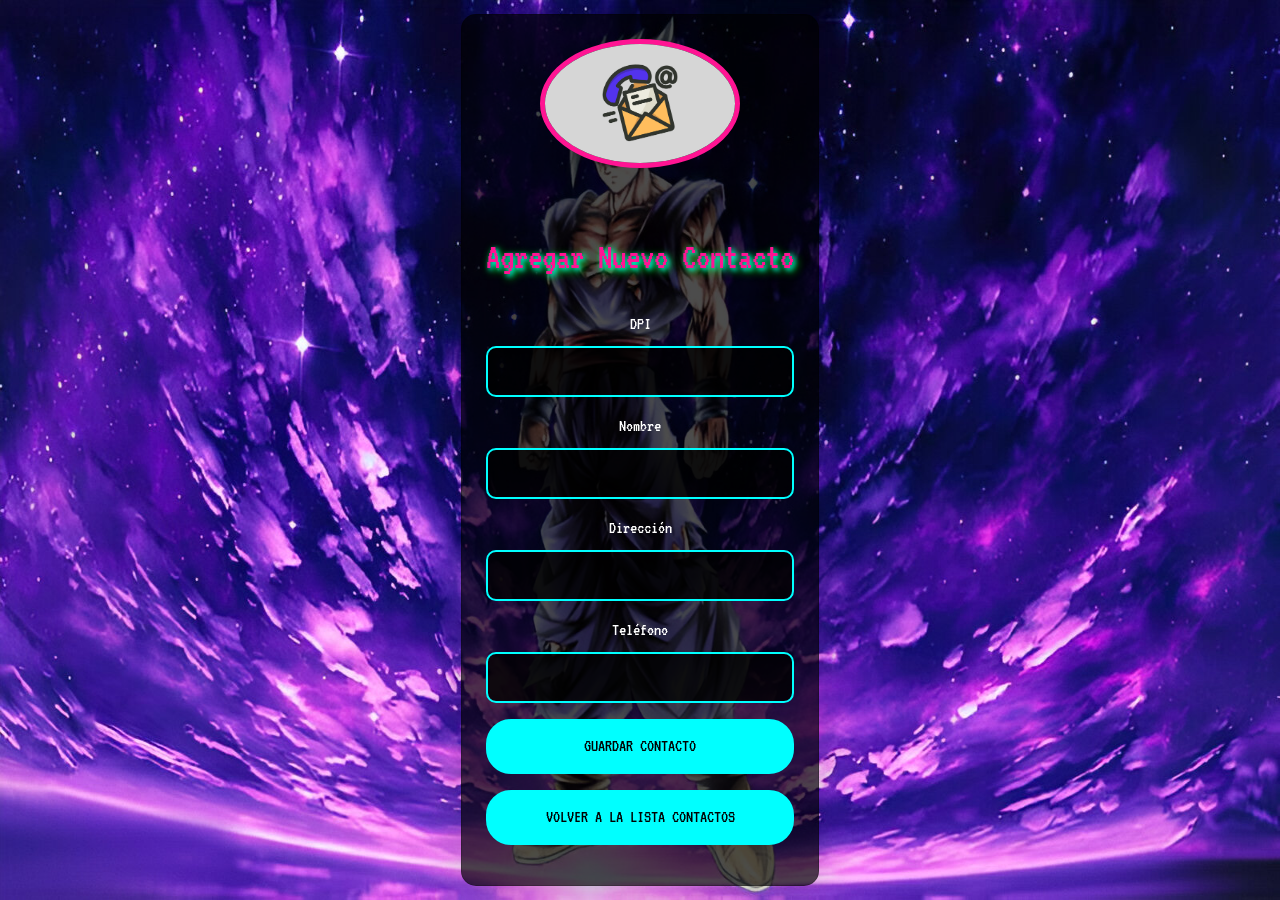
<file: agregar-contacto/agregar-contacto.html>
<!DOCTYPE html>
<html lang="es">
<head>
    <meta charset="UTF-8" />
    <title>Formulario Contacto</title>
    <link href="https://cdn.jsdelivr.net/npm/bootstrap@5.3.3/dist/css/bootstrap.min.css" rel="stylesheet" integrity="sha384-QWTKZyjpPEjISv5WaRU9OFeRpok6YctnYmDr5pNlyT2bRjXh0JMhjY6hW+ALEwIH" crossorigin="anonymous">
    <link rel="stylesheet" href="agregar-contacto.css">
    <link href="https://fonts.googleapis.com/css2?family=VT323&display=swap" rel="stylesheet">
</head>
<body class="d-flex justify-content-center align-items-center vh-100">

    <div class="card shadow-lg p-4" style="max-width: 400px;">
        <div class="text-center mb-4">
            <img src="../assets/image/FormNuevoContacto.png" alt="Formulario" class="img-fluid rounded-circle mb-5" width="200" height="200">
            <h3>Agregar Nuevo Contacto</h3>
        </div>
        
        <form action="../contactos/contacto.html">
            <div class="mb-3">
                <label for="inputDpi" class="form-label">DPI</label>
                <input type="text" class="form-control" id="inputDpi" required>
            </div>
            <div class="mb-3">
                <label for="inputNombre" class="form-label">Nombre</label>
                <input type="text" class="form-control" id="inputNombre" required>
            </div>
            <div class="mb-3">
                <label for="inputDireccion" class="form-label">Dirección</label>
                <input type="text" class="form-control" id="inputDireccion" required>
            </div>
            <div class="mb-3">
                <label for="inputTelefono" class="form-label">Teléfono</label>
                <input type="text" class="form-control" id="inputTelefono" required>
            </div>
            <div class="d-grid gap-2 mb-3">
                <button type="submit" class="btn btn-primary">Guardar Contacto</button>
            </div>
        </form>
        <form action="../contactos/contacto.html">
            <div class="d-grid gap-2 mb-3">
                <button type="submit" class="btn btn-primary">Volver a la lista Contactos</button>
            </div>
        </form>
    </div>

</body>
</html>
</file>
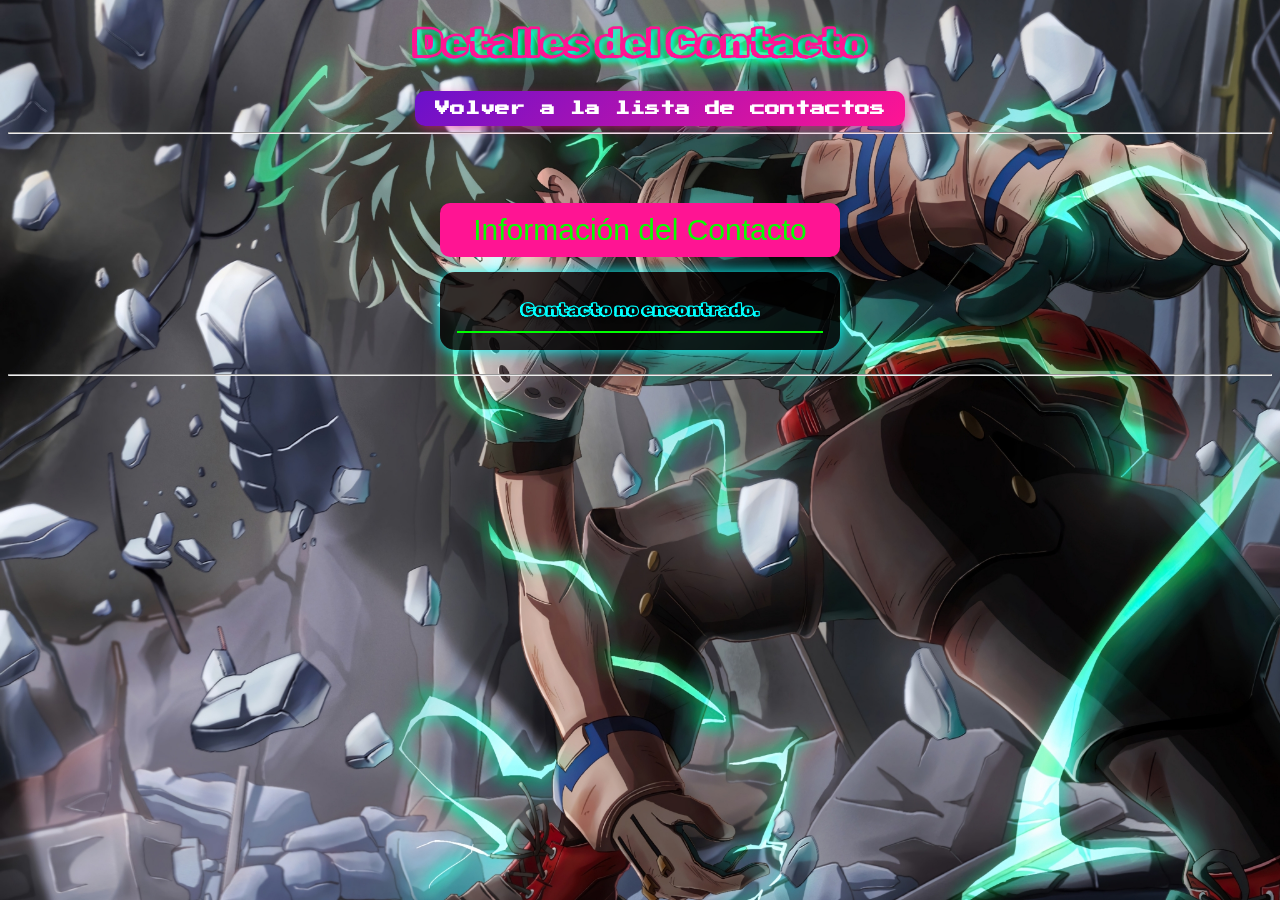
<file: detalle-contacto/detalle-contacto.html>
<!DOCTYPE html>
<html lang="es">
<head>
    <meta charset="UTF-8">
    <title>Detalles del Contacto</title>
    <link href="detalle-contacto.css" rel="stylesheet" type="text/css">
    <link href="https://fonts.googleapis.com/css2?family=Press+Start+2P&family=Rubik+Doodle+Shadow&display=swap" rel="stylesheet">
</head>
<body>
    <header>
        <nav>
            <h1>Detalles del Contacto</h1>
            <ul>
                <li><a href="../contactos/contacto.html">Volver a la lista de contactos</a></li>
            </ul>
        </nav>
    </header>
    <hr>
    <br>
    <div class="tablecontainer">
        <div class="table1">
            <table>
                <caption>Información del Contacto</caption>
                <tbody>
                    <tr>
                        <th>DPI</th>
                        <td id="contacto-dpi"></td>
                    </tr>
                    <tr>
                        <th>Nombre</th>
                        <td id="contacto-nombre"></td>
                    </tr>
                    <tr>
                        <th>Dirección</th>
                        <td id="contacto-direccion"></td>
                    </tr>
                    <tr>
                        <th>Teléfono</th>
                        <td id="contacto-telefono"></td>
                    </tr>
                </tbody>
            </table>
        </div>
    </div>
    <br>
    <hr>
    <script>
        const contactos = {
            1: { dpi: "5473 84987 5632", nombre: "Jose Cortez", direccion: "Zona 07", telefono: "6324 5546" },
            2: { dpi: "1156 78451 6731", nombre: "Luis Cuxun", direccion: "Zona 04", telefono: "8798 1214" },
            3: { dpi: "1142 54654 3541", nombre: "Pablo Castillo", direccion: "Zona 08", telefono: "7582 5561" },
            4: { dpi: "5321 62321 0155", nombre: "Kevin Gutierrez", direccion: "Zona 21", telefono: "1215 0055" },
            5: { dpi: "1960 48796 0101", nombre: "Ian Alfaro", direccion: "Zona 18", telefono: "4764 8105" },
        };

        const params = new URLSearchParams(window.location.search);
        const contactoId = params.get("contacto");

        if (contactoId && contactos[contactoId]) {
            const datos = contactos[contactoId];
            document.getElementById("contacto-dpi").textContent = datos.dpi;
            document.getElementById("contacto-nombre").textContent = datos.nombre;
            document.getElementById("contacto-direccion").textContent = datos.direccion;
            document.getElementById("contacto-telefono").textContent = datos.telefono;
        } else {
            const table = document.querySelector("table tbody");
            table.innerHTML = "<tr><td colspan='2'>Contacto no encontrado.</td></tr>";
        }
    </script>
</body>
</html>
</file>
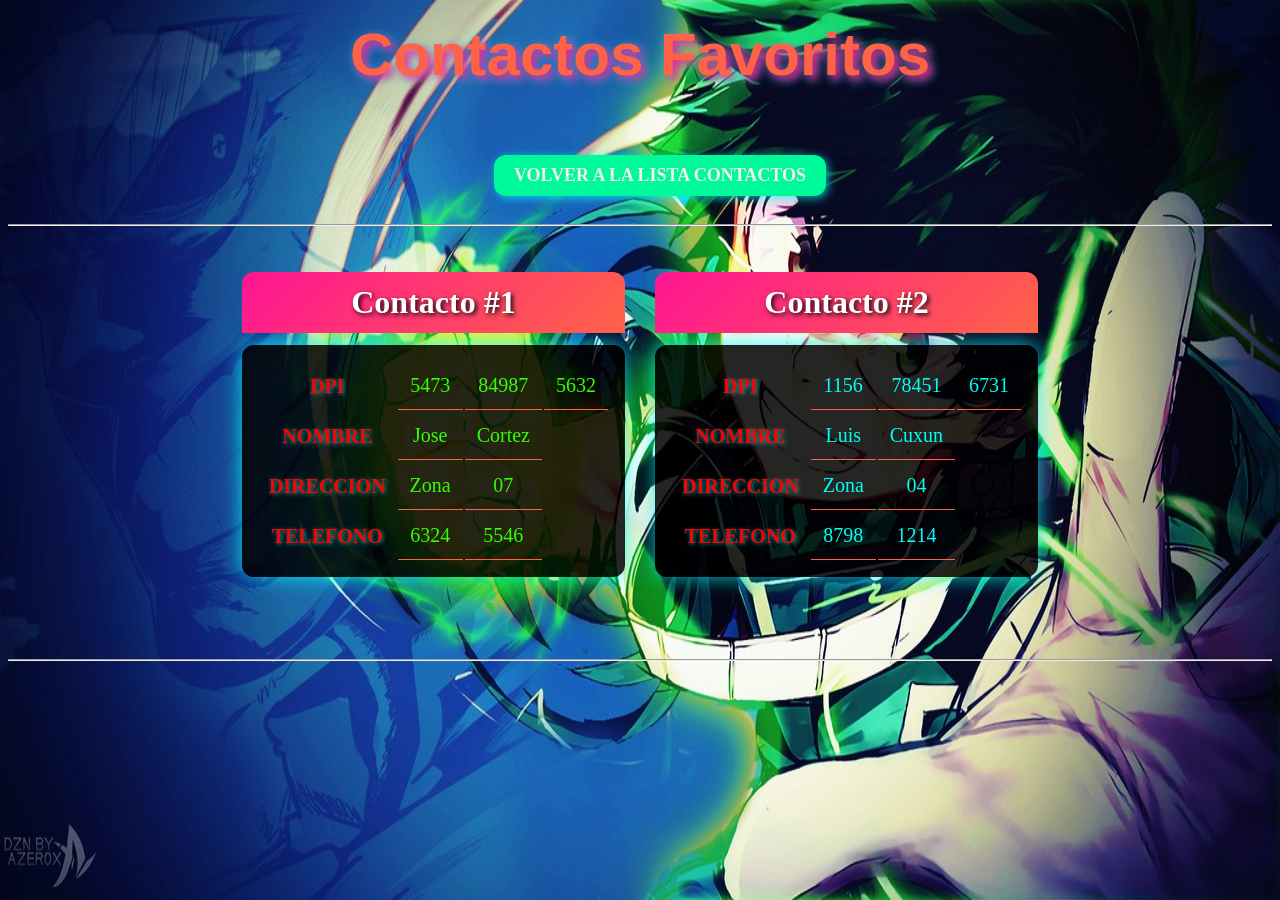
<file: favoritos/favorito.html>
<!DOCTYPE html>
<html lang = "es">
<head>
    <meta charset="UTF-8">
    <title>Contactos Favoritos</title>
    <link href="favorito.css" rel="stylesheet" type="text/css">
    <link rel="preconnect" href="https://fonts.googleapis.com">
    <link rel="preconnect" href="https://fonts.gstatic.com" crossorigin>
    <link href="https://fonts.googleapis.com/css2?family=Playwrite+AU+VIC:wght@100..400&display=swap" rel="stylesheet">
</head>
<body>
    <header>
        <nav>
            <h1>Contactos Favoritos</h1><br>
            <ul>
                <li><a class="boton" title="Contactos" href="../contactos/contacto.html">Volver a la lista Contactos</a></li>
            </ul>
        </nav>
    </header>
    <hr>
    <br>
    <div class="tablecontainer">
        <div class="table1">
            <table>
                <caption>
                    <a href="../detalle-contacto/detalle-contacto.html?contacto=1">Contacto #1</a>
                </caption>                
                <tbody>
                    <tr>
                        <th>DPI</th>
                        <td>5473</td>
                        <td>84987</td>
                        <td>5632</td>
                    </tr>
                    <tr>
                        <th>Nombre</th>
                        <td>Jose</td>
                        <td>Cortez</td>
                    </tr>
                    <tr>
                        <th>Direccion</th>
                        <td>Zona</td>
                        <td>07</td>
                    </tr>
                    <tr>
                        <th>Telefono</th>
                        <td>6324</td>
                        <td>5546</td>
                    </tr>
                </tbody>
            </table>
            <br>
            <br>
        </div>
        <div class="table2">
            <table>
                <caption>
                    <a href="../detalle-contacto/detalle-contacto.html?contacto=2">Contacto #2</a>
                </caption>                
                <tbody>
                    <tr>
                        <th>DPI</th>
                        <td>1156</td>
                        <td>78451</td>
                        <td>6731</td>
                    </tr>
                    <tr>
                        <th>Nombre</th>
                        <td>Luis</td>
                        <td>Cuxun</td>
                    </tr>
                    <tr>
                        <th>Direccion</th>
                        <td>Zona</td>
                        <td>04</td>
                    </tr>
                    <tr>
                        <th>Telefono</th>
                        <td>8798</td>
                        <td>1214</td>
                    </tr>
                </tbody>
            </table>
            <br>
            <br>
        </div>
    </div>
    <br>
    <hr>
</body>
</html>
</file>
<file: agregar-contacto/agregar-contacto.css>
body {
    background-image: url('../assets/image/FondoNuevoContacto.jpeg');
    background-size: 100% 100%;
    background-repeat: no-repeat;
    background-attachment: fixed;
    font-family: 'VT323', monospace;
    color: white;
    text-align: center;
}

.card {
    background-color: rgba(0, 0, 0, 0.7);
    color: white;
    border-radius: 15px;
    padding: 20px;
    box-shadow: 0 4px 15px rgba(0, 255, 255, 0.3);
}

h3 {
    font-family: 'VT323', monospace;
    font-size: 36px;
    color: #ff1493;
    text-shadow: 2px 2px 5px cyan, 3px 3px 10px lime;
    margin-top: 20px;
}

.form-label {
    font-family: 'VT323', monospace;
    font-size: 18px;
}

.form-control {
    font-family: 'VT323', monospace;
    font-size: 18px;
    border-radius: 10px;
    border: 2px solid #00FFFF;
    background-color: rgba(0, 0, 0, 0.8);
    color: #fff;
    padding: 10px;
}

.form-control:focus {
    border-color: #ff1493;
    box-shadow: 0 0 5px #ff1493;
}

.btn-primary {
    background-color: #00FFFF;
    border: 2px solid #00FFFF;
    font-family: 'VT323', monospace;
    font-size: 18px;
    color: black;
    text-transform: uppercase;
    padding: 12px 25px;
    border-radius: 25px;
    transition: all 0.3s ease-in-out;
}

.btn-primary:hover {
    background-color: #ff1493;
    color: white;
    transform: scale(1.1);
    box-shadow: 0 4px 15px rgba(255, 20, 147, 0.5);
}

.btn-primary:active {
    transform: scale(0.95);
    box-shadow: 0 4px 6px rgba(0, 0, 0, 0.15);
}

img {
    border-radius: 50%;
    border: 5px solid #ff1493;
}

.mb-4 {
    margin-bottom: 20px;
}

.mb-3 {
    margin-bottom: 15px;
}

.d-grid {
    display: grid;
    gap: 10px;
}
</file>
<file: detalle-contacto/detalle-contacto.css>
body {
    background-image: url("../assets/image/FondoDetalle.jpg");
    background-size: cover;
    background-repeat: no-repeat;
    background-attachment: fixed;
    font-family: 'Press Start 2P', cursive;
    color: white;
    text-align: center;
}

h1 {
    font-family: 'Rubik Doodle Shadow', cursive;
    font-size: 40px;
    text-shadow: 3px 3px 5px cyan, 3px 3px 10px lime;
    color: #ff1493;
    margin-top: 20px;
}

ul {
    list-style: none;
}

li a {
    text-decoration: none;
    font-size: 15px;
    padding: 10px 20px;
    background: linear-gradient(135deg, #6a11cb, #ff1493);
    border-radius: 10px;
    box-shadow: 3px 3px 10px rgba(255, 20, 147, 0.5);
    color: white;
    font-weight: bold;
    transition: transform 0.3s ease-in-out;
}

li a:hover {
    transform: scale(1.1);
    box-shadow: 5px 5px 15px rgba(255, 20, 147, 0.8);
}

.tablecontainer {
    display: flex;
    justify-content: center;
    align-items: center;
    flex-direction: column;
    margin-top: 30px;
}

table {
    width: 400px;
    background: rgba(0, 0, 0, 0.8);
    border-radius: 15px;
    padding: 15px;
    box-shadow: 0 0 15px cyan;
    font-family: 'Rubik Doodle Shadow', cursive;
    margin-top: 15px;
}

caption {
    font-size: 30px;
    font-family: 'Impact', sans-serif;
    background: #ff1493;
    color: rgb(9, 255, 0);
    padding: 10px;
    border-radius: 10px;
    margin-bottom: 15px;
}

th {
    font-size: 20px;
    color: #ff1493;
    text-shadow: 1px 1px 5px white;
    padding: 12px;
}

td {
    font-size: 18px;
    color: cyan;
    font-weight: bold;
    padding: 10px;
    border-bottom: 2px solid lime;
    text-shadow: 1px 1px 5px black;
}

table:hover {
    transform: scale(1.1);
    transition: transform 0.5s ease;
    box-shadow: 0 0 20px lime;
}
</file>
<file: favoritos/favorito.css>
body {
    background-image: url("../assets/image/FondoContactoFavorito.jpg");
    background-size: 100% 100%;
    background-repeat: no-repeat;
    background-attachment: fixed;
    font-family: 'Press Start 2P', cursive;
    color: #f0f0f0;
}

h1 {
    color: #ff6347;
    font-size: 60px;
    margin: 20px;
    text-shadow: 4px 4px 8px #ff1493, 3px 3px 12px rgba(0, 255, 255, 0.7);
    text-align: center;
    font-family: 'Orbitron', sans-serif;
}

ul {
    list-style-type: none;
    display: flex;
    font-size: 18px;
    justify-content: center;
}

li {
    background-color: #00fa9a;
    margin: 10px;
    padding: 10px 20px;
    border-radius: 12px;
    box-shadow: 2px 2px 10px rgba(0, 255, 255, 0.7);
    font-weight: bold;
    text-transform: uppercase;
    cursor: pointer;
    transition: background-color 0.3s, transform 0.3s;
}

li:hover {
    background-color: #109cf3;
    transform: scale(1.1);
    box-shadow: 4px 4px 15px rgba(252, 38, 0, 0.7);
}

a {
    color: inherit;
    text-decoration: none;
    display: block;
}

a:hover {
    color: #adff16;
    text-shadow: 1px 1px 6px #ff0088;
}

table {
    font-size: 20px;
    width: 350px;
    margin: 20px auto;
    text-align: center;
    background-color: rgba(0, 0, 0, 0.85);
    border-radius: 12px;
    padding: 15px;
    box-shadow: 0 0 20px rgba(0, 255, 255, 0.8);
    overflow: hidden;
}

caption {
    font-weight: bold;
    font-size: 1.6em;
    padding: 12px;
    background: linear-gradient(135deg, #ff1493, #ff6347);
    color: white;
    border-radius: 10px 10px 0 0;
    margin-bottom: 12px;
    text-shadow: 2px 2px 5px black;
    font-family: 'Press Start 2P', cursive;
}

th {
    color: red;
    font-weight: bold;
    text-transform: uppercase;
    padding: 10px;
    text-shadow: 1px 1px 4px rgba(0, 255, 255, 0.6);
}

td {
    padding: 12px;
    border-bottom: 1px solid #ff6347;
}

.tablecontainer {
    display: flex;
    justify-content: center;
    gap: 30px;
    flex-wrap: wrap;
}

.table1 {
    color: #33ff00;
}

.table2 {
    color: #00fff2;
}

table:hover {
    transform: scale(1.05);
    transition: transform 0.5s ease-in-out;
    box-shadow: 0 0 25px rgba(255, 99, 71, 0.8);
}
</file>
